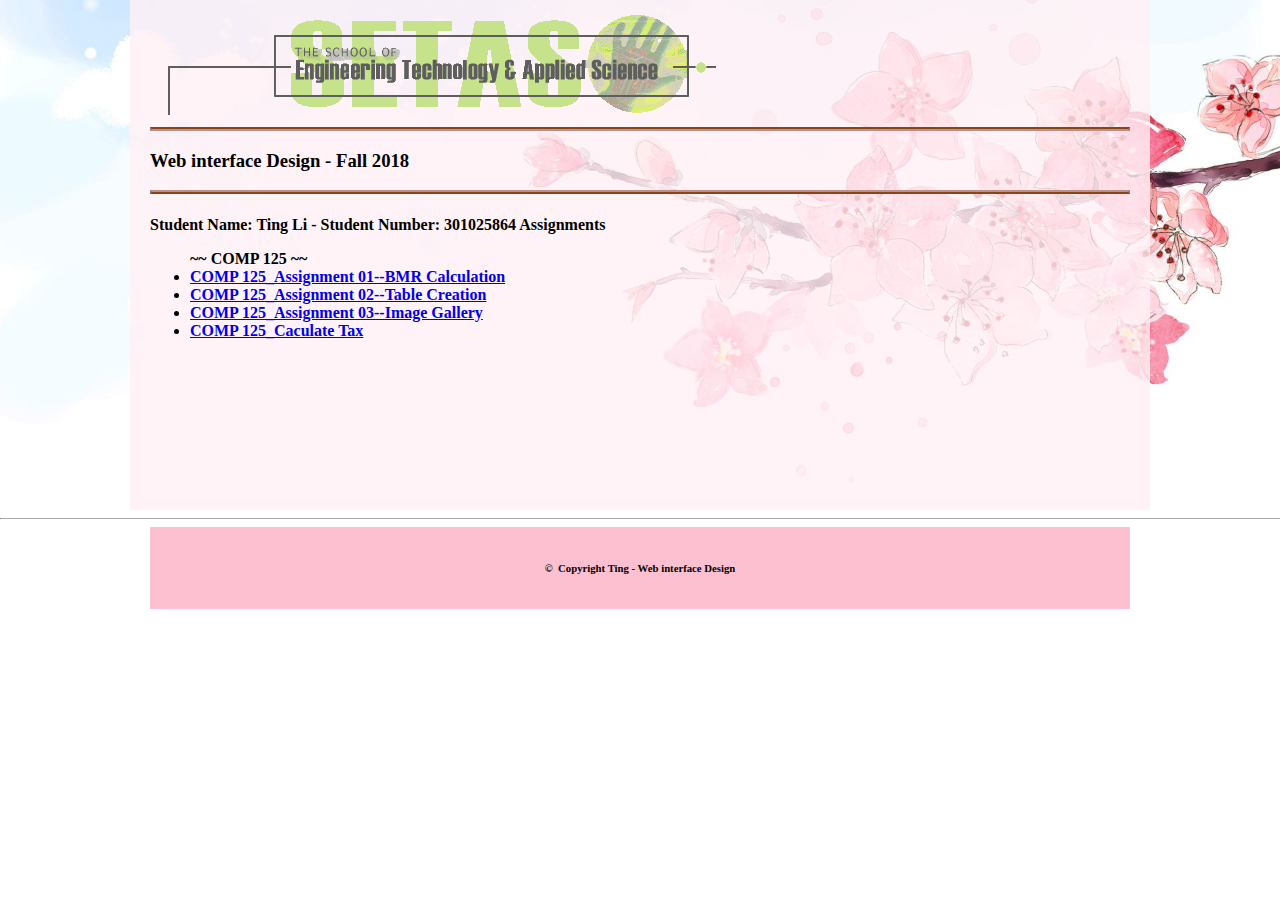
<file: index.html>
<!doctype html>
<!-- Personal home page -->
<!--Created by Ting Li-->
<!--23 Sep 2018-->
<html language="en">
<head>
<title>Ting - Home Page</title>
<meta charset="utf-8">
<style>
    .image_left{
        float: left;
        width: 150px;
        margin-left:50px;
        margin-top:20px;
    }
    .image_right{
        float:right;
        width:150px;
        margin-right:50px;
    }
    .headbackground {
        background-image:url("h3body_background_sakura.jpeg");
        background-size:100%;
        background-repeat:no-repeat;
        /* height:1800px; */
    }
    .bodyFormat{
        width:980px;
        margin-left:auto;margin-right:auto;
        background-color:rgba(255,240,245,0.8);
        padding-left:20px;
        padding-right:20px;
        padding-top:10px;
        padding-bottom:0;
        height: 500px;
    }  
    .praMiddle{
        margin-left:auto;
        margin-right:auto;
        width:500px;
}
.bodyTextFormat{
    font-size:14px;
}
    .footer{
        position:relative;
        text-align:center;
        background-color:rgb(253, 192, 208);
        padding:10px 0px;
        width: 980px;
        margin-left: auto;
        margin-right: auto;  
    }
    #a_text:link{
        color:black;
        background-color:transparent;
        text-decoration: none;
    }
    #a_text:visited{
        color:saddlebrown;
        background-color:transparent;
        text-decoration: none;
    }
    #a_text:hover{
        color:red;
        background-color:transparent;
        text-decoration: none;
    }
    #a_text:active{
        color:pink;
        background-color:transparent;
        text-decoration: none;
    }
   .email{
       width:20px;
       margin-bottom: 0;      
   }
</style>
</head>
<body style ="font-family: verdana;margin:0;">
<div id="top" class="headbackground">
    <div class="bodyFormat">
  
<img src="logo.gif" alt="SETAS logo">
<hr style="border-style:solid;border-width:2px;border-top-color:saddlebrown;border-bottom-color: rosybrown;" >
<h3> Web interface Design - Fall 2018</h3>
<hr style="border-style:solid;border-width:2px;border-bottom-color:saddlebrown;border-top-color: rosybrown;" >

<h4>Student Name: Ting Li - Student Number: 301025864

    <span>Assignments</span>
    <ul>
        <!-- <strong>~~ COMP 123 ~~</Strong>
        <li><a href="wk03/wk03.html">Class Example Week 03</a>&nbsp;&nbsp;</li>
        <li><a href="wk03 assignment 02/assignment 02.html">Assignment 2 - Protected Area</a></li>
        <li><a href="Assignment 03/Assignment 03.html">Assignment 3 - Product Page</a></li>
        <li><a href="Assignment04/Assignment04.html">Assignment 4 - Form</a></li>
        <li><a href="project/index.html">Project</a></li>
        <br> -->
        <strong>~~ COMP 125 ~~</Strong>
        <li><a href="COMP125Assignment01/assignment1.html">COMP 125_Assignment 01--BMR Calculation</a></li>
        <li><a href="wk03/assignment02.html">COMP 125_Assignment 02--Table Creation</a></li>
        <li><a href="wk04/assignment04.html">COMP 125_Assignment 03--Image Gallery</a></li>
        <li><a href="RA_Assignment_01/Ralph_Assignment.html">COMP 125_Caculate Tax</a></li>
    </ul>
</div>
</div>
<!--body text code end-->
<!--footer code-->
    <hr style="border-top: 2px;border-color:darkgrey;">
    <div class="footer">
        <h6 text-align="center";color="">&copy;&nbsp;&nbsp;Copyright Ting - Web interface Design</h6>
</div>
</div>
</div>
</body>
</html>
</file>
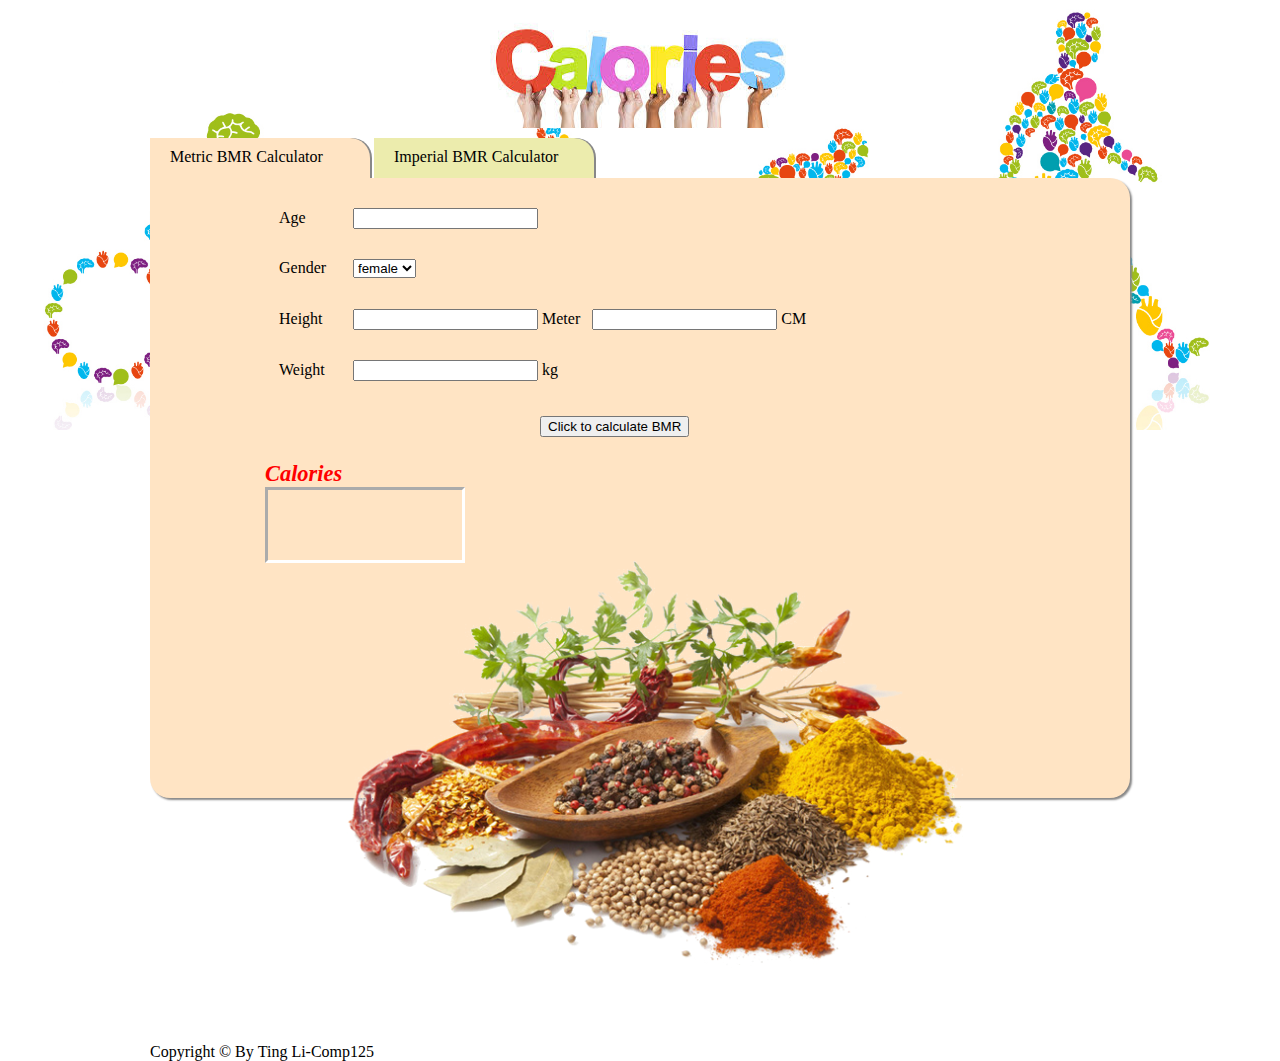
<file: COMP125Assignment01/assignment1.html>
<!DOCTYPE html>
<!--  -->
<head>
<title>
    Assignment01
</title>
<script src="assignment1.js"></script>
<link href="assigment1.css" rel="styleSheet" type="text/css">
</head>
<body id="body" class="bodyClass">
    <hearder id="header" class="headerClass">
        <span id="imgSpan"><img id="image" class="imageClass" src="images/calories.jpg" alt="Calorie image"></span>
    </hearder>
    <div id="subBody" class="subBodyClass">
        <span id="metricTab" class="tabHeightWidth colorLightBule " onclick="tabChange(this.id)" >
            Metric BMR Calculator
        </span>
        <span id="imperialTab" class="tabHeightWidth imperialTabClass" onclick="tabChange(this.id)">
            Imperial BMR Calculator
        </span>
        <div id="bodyDiv" class="bodyDivClass colorBisque">
            <form id="form" onsubmit="return calculateCalerie()">
            
            <!-- <fieldset>
                <label for="name">Name</label>
                <input id="name" name="Name" type="text" placeholder="Your name" required>
            </fieldset>
            <fieldset>
                <label for="email">email</label>
                <input id="email" name="Email" type="email" placeholder="mail@example.com" required>
            </fieldset> -->
            <fieldset>
                <label class="labelClass" for="age">Age</label>
                <input id="age" name="Age" type="number"min="0" required>
            </fieldset>
            <fieldset>
                <label class="labelClass"for="sex">Gender</label>
                <select id="sex" name="Gender">
                    <option value="female" selected>female</option>
                    <option value="male">male</option>
                </select>
            </fieldset>
            <div id="ImperialCalculatorSpecific">
                <fieldset>
                    <label class="labelClass" for="heightFeet">height</label>
                    <input id="heightFeet" name="heightFeet" type="number" min="0">&nbsp;<span>FEET</span>&nbsp;&nbsp;
                    <input id="heightInches" name="heightInches" type="number" min="0">&nbsp;<span>INCHES</span>
                </fieldset>
                <fieldset>
                    <label class="labelClass"for="weightStone">Weight</label>
                    <input id="weightStone" name="weightStone" type="number"min="0" >&nbsp;<span>Stone</span>
                    <input id="weightPounds" name="weightPounds" type="number" min="0">&nbsp;<span>Pounds</span>
                </fieldset>
            </div>
            <div id="metricCalculatorSpecific">
                <fieldset>
                    <label class="labelClass"for="heightMeter">Height</label>
                    <input id="heightMeter" name="heightMeter" type="number" min="0"required>&nbsp;<span>Meter&nbsp;&nbsp;</span>
                    <input id="heightCM" name="heightCM" type="number" min="0"required>&nbsp;<span>CM</span>
                </fieldset>
                <fieldset>
                    <label class="labelClass"for="weight">Weight</label>
                    <input id="weightKg" type="number" min="0"required><span>&nbsp;kg</span>
                </fieldset>
            </div>
            <fieldset id="activityFieldset">
                <label class="activityLableClass" for="sedentary">Select your activity Level</label>
                <input name="activity" id="sedentary" type="radio" value="sedentary"> I am sedentary (little or no exrcise)<br>
                <input name="activity" id="lightlyActive" type="radio" value="lightlyActive"> I am lightly active (light exercise or sports 1-3 days per week)<br>  
                <input name="activity" id="moderatelyActive" type="radio" value="moderatelyActive"> I am moderately active (moderate exercise or sports 3-5 days per week)<br>
                <input name="activity" id="veryActive" type="radio" value="veryActive"> I am very active (hard exercise or sports 6-7 days per week)<br>
                <input name="activity" id="superActive" type="radio" value="superActive"> I am super active (very hard exercise or sports and a physical job or 2x training)    
            </fieldset>
            <div id="buttonDiv" class="buttonDivClass">
                <button id="button" type="submit">Click to calculate BMR</button>
            </div>
            <div class="lowerOutPutClass">
            <span id="outputSpan" class="outputSpanClass lowerSpanCommonClass">
                <span class="caloriesText"><b>Calories</b></span>
                <div id="output" class="outputClass">&nbsp;</div>
            </span> 
            <span id="intakeDisplay" class="intakeDisplayClass lowerSpanCommonClass">
                <span class="intakeText"><b>InTake Calorie</b></span>&nbsp;
                <div id="intake" class="outputClass">&nbsp;</div>
            </span>
            <span class="lowImageSpanClass">
                <img class="lowImageClass" src="images/kisspng-indian-cuisine-spice-herb-seasoning-wallpaper-food-seasoning-spices-5a6ed534eb8cd0.7750431715172129809648.png" alt="food picture">
            </span>
        </div>
            <!-- <span><input id="submit" type="submit" value="Click to submit"></span> -->
            <!-- <span><input id="reset" type="reset" value="Refresh the table"></span>    -->
        </form>
        </div>
    </div>
    <footer>
        Copyright&nbsp;&copy;&nbsp;By&nbsp;Ting Li-Comp125
    </footer>
</body>
</file>
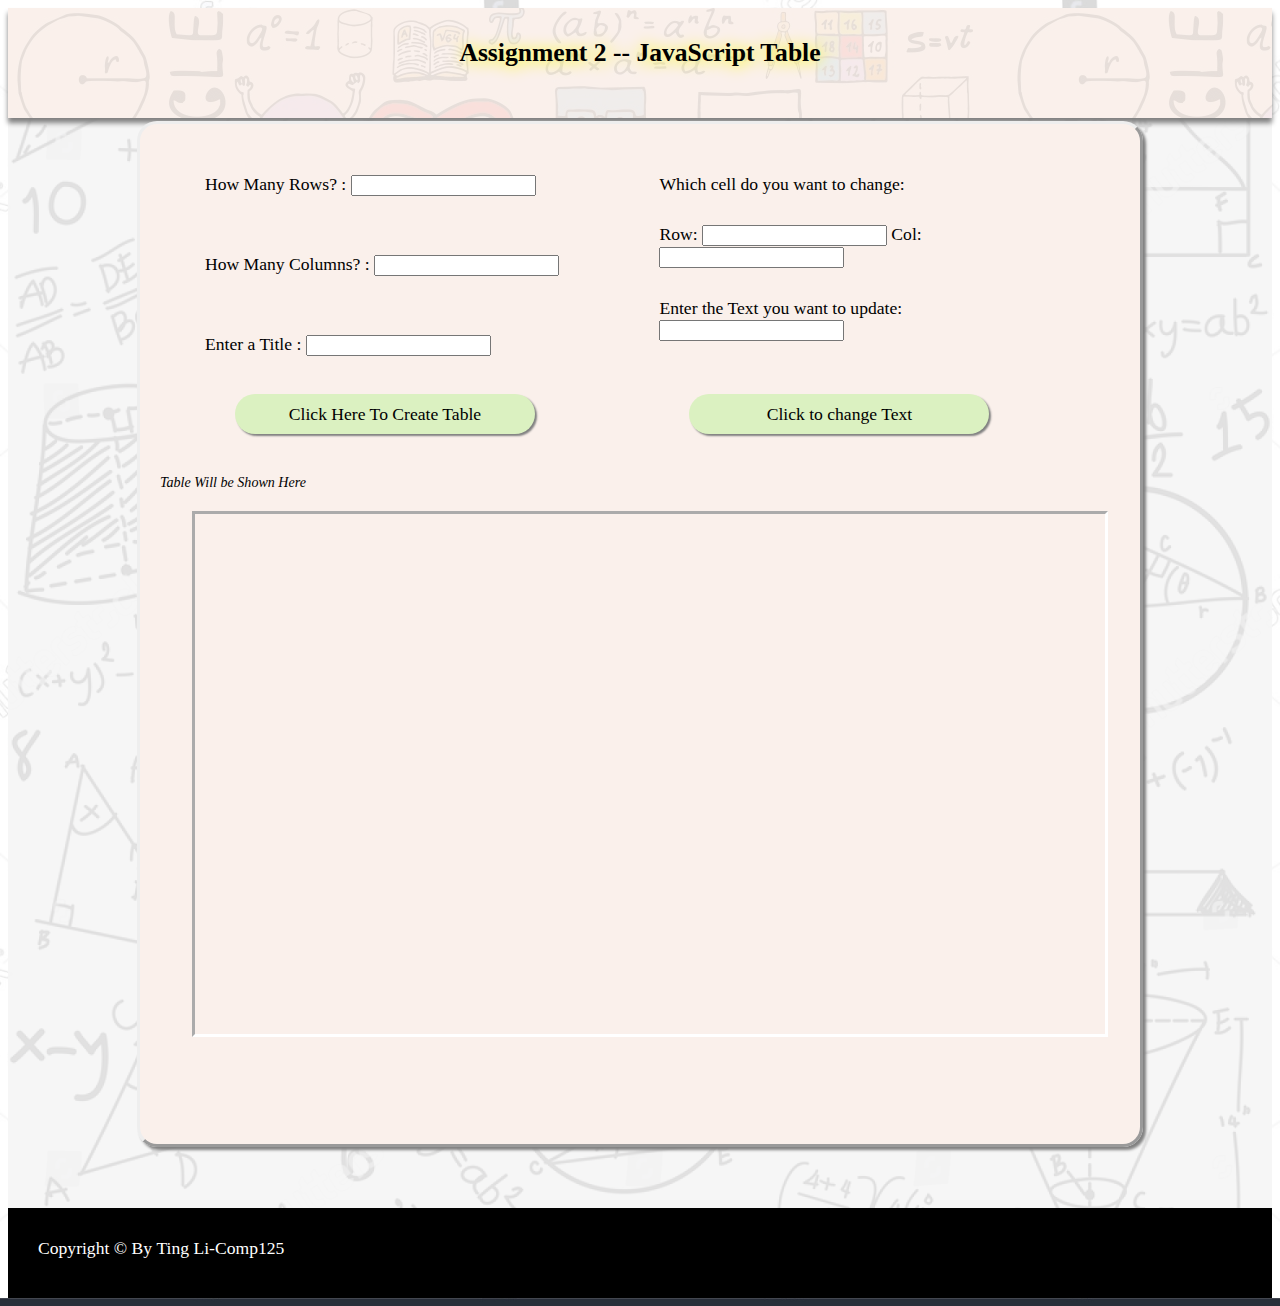
<file: wk03/assignment02.html>
<!DOCTYPE html>
<head>
    
    <link rel="stylesheet" href="assignment02.css" >
    <meta charset="ult-8">
    <title>Assignment 02</title>
    <link rel="icon" href="image/icon.png" type="image/x-icon">
</head>
<body class="bodyClass">
    <div class="bodyTrans">
    <div class="headbackgroundDivClass">
    <div class="HeadDivClass">
        <b>Assignment 2 -- JavaScript Table</b>
    </div>
</div>
    <div class="subBodyClass">
        <div class="subUpperDiv">
            <span class="tableSpan">
                <div id="tableInputDiv" class="tableInputDivClass">
                        <div class="QuestionDiv">How Many Rows? :&nbsp;<input id="tableRowInput"type="number" min=0></div>
                        <div class="QuestionDiv">How Many Columns? :&nbsp;<input id="tableColInput"type="number"min=0></div>
                        <div class="QuestionDiv">Enter a Title :&nbsp;<input id="tableTitleInput"></div>
                </div>
                <div id="clickDiv" class="clickDivClass">
                        Click Here To Create Table
                </div>
            </span>
            <span class="tableSpan">
                <div id="locationText" class="QuestionDiv"> Which cell do you want to change: </div>
                <span id="rolChangeSpan" class="QuestionDiv">Row: <input id="rolChange" type="number"min=0></span>
                <span id="ColChangeSpan" class="QuestionDiv">Col: <input id="colChange" type="number"min=0></span>
                <div id="ClickValueInsert" class="QuestionDiv">
                        Enter the Text you want to update: <input id="valueInsertInput">
                </div>
                <div id="ChangeDiv" class="clickDivClass" > 
                    Click to change Text
                </div>
            </span>
        </div>
    <div class="TableShowText"> <em>Table Will be Shown Here</em></div>
    <div id="tableShowDiv" class="tableShowDivClass">

    </div>
</div>
</div>
<footer>
        Copyright&nbsp;&copy;&nbsp;By&nbsp;Ting Li-Comp125
    </footer>
    <script src="assignment02.js">
    </script>
</body>
</file>
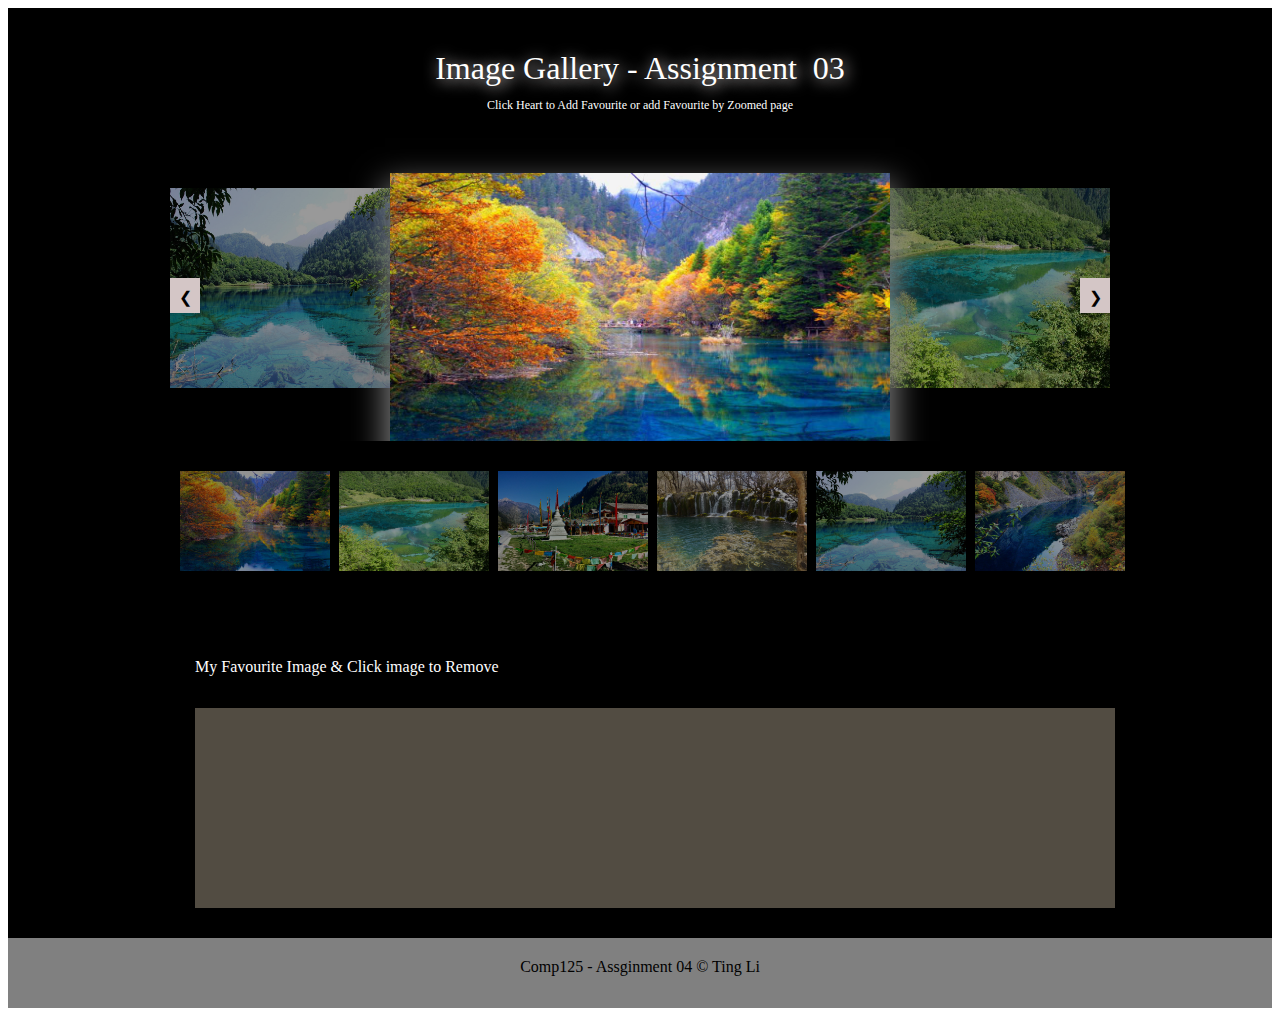
<file: wk04/assignment04.html>
<!DOCTYPE html>
<head>
<title>
    Comp123-Assignment04
</title>

<meta>
<link rel="stylesheet" href="assignment04.css" >
<meta charset="ult-8">
<script src="assignment04.js"></script>
</head>
<body class="bodyClass" onload="addEventAddFav()">
<div class="subBody">
    <div class="divAfterBody">
        <p class=divHeaderText> Image Gallery - Assignment &nbsp;03</p>
    </div>
    <div class="introdcutionClass">
        Click Heart to Add Favourite or add Favourite by Zoomed page
    </div>
    <div id="imgRightShowContainer" class="imgRightShowContainerClass">
        <div id="imageContainer" class="imageContainerClass">
            <!-- <div id="imageSubContainer" class="imageSubContainerClass"> -->
                <span id="cImag1" class="cImagSpan">
                    <img class="cImagClass"src="image/img-01-preset-01.jpg" alt="img">
                    <span id="cImag1-canvas-span" class="cImagShowClass" >
                        <canvas id="cImag1-canvas" width="30" height="30"></canvas>
                    </span>
                </span>
                <span id="cImag2" class="cImagSpan">
                    <img class="cImagClass"src="image/img-02-preset-2.jpg" alt="img">
                    <span id="cImag2-canvas-span" class="cImagShowClass">
                        <canvas id="cImag2-canvas" width="30" height="30"></canvas>
                    </span>
                </span>
                <span id="cImag3" class="cImagSpan">
                    <img class="cImagClass"src="image/img-03-preset-1.jpg" alt="img">
                    <span id="cImag3-canvas-span" class="cImagShowClass">
                        <canvas id="cImag3-canvas" width="30" height="30"></canvas>
                    </span>
                </span>
                <span id="cImag4" class="cImagSpan">
                    <img class="cImagClass"src="image/img-04-preset-4.jpg" alt="img">
                    <span id="cImag4-canvas-span"class="cImagShowClass">
                        <canvas id="cImag4-canvas" width="30" height="30"></canvas>
                    </span>
                </span>    
                <span id="cImag5" class="cImagSpan">
                    <img class="cImagClass"src="image/img-05-preset-05.jpg" alt="img">
                    <span id="cImag5-canvas-span"class="cImagShowClass">
                        <canvas id="cImag5-canvas" width="30" height="30"></canvas>
                    </span>
                </span>
                <span id="cImag6" class="cImagSpan">
                        <img class="cImagClass"src="image/img-06-preset-06.jpg" alt="img">
                        <span id="cImag6-canvas-span"class="cImagShowClass">
                            <canvas id="cImag6-canvas" width="30" height="30"></canvas>
                        </span>
                    </span>
                <span id="zoomImgNoteId" class="zoomImagNote" onclick="openNewWindow()">
                        Click here to find zoomed image
                </span>
            <!-- </div> -->
            <span id="buttonBelow" onclick="imageDisplayClick(-1)" class="buttonImg buttonBelowClass">&#10094;</span>  
            <span id="buttonRight" onclick="imageDisplayClick(1)" class="buttonImg buttonRightClass">&#10095;</span>  
        </div>
        <div id="imgBelowContainer" class="imgBelowContainerClass">
                <span id="cImag1-Below" class="cImagSpanBelow">
                    <img class="cImagClassBelow"src="image/img-01-preset-01.jpg" alt="img">
                </span>
                <span id="cImag2-Below" class="cImagSpanBelow">
                    <img class="cImagClassBelow"src="image/img-02-preset-2.jpg" alt="img">
                </span>
                <span id="cImag3-Below" class="cImagSpanBelow">
                    <img class="cImagClassBelow"src="image/img-03-preset-1.jpg" alt="img">
                </span>
                <span id="cImag4-Below" class="cImagSpanBelow">
                    <img class="cImagClassBelow"src="image/img-04-preset-4.jpg" alt="img">
                </span>    
                <span id="cImag5-Below" class="cImagSpanBelow">
                    <img class="cImagClassBelow"src="image/img-05-preset-05.jpg" alt="img">
                </span>
                <span id="cImag6-Below" class="cImagSpanBelow">
                        <img class="cImagClassBelow"src="image/img-06-preset-06.jpg" alt="img">
                </span>
        </div>
    </div>
    <div id="MyFavBan" class="MyFavBanClass">
        <div id="MyFavImg" class="MyFavImgClass">
            My Favourite Image & Click image to Remove
        </div>
        <div id="favImgBan" class="favImgBanClass">

        </div>
    </div>

</div>
<footer class="footerClass">
    Comp125 - Assginment 04 &copy; Ting Li
</footer>

</body>
</file>
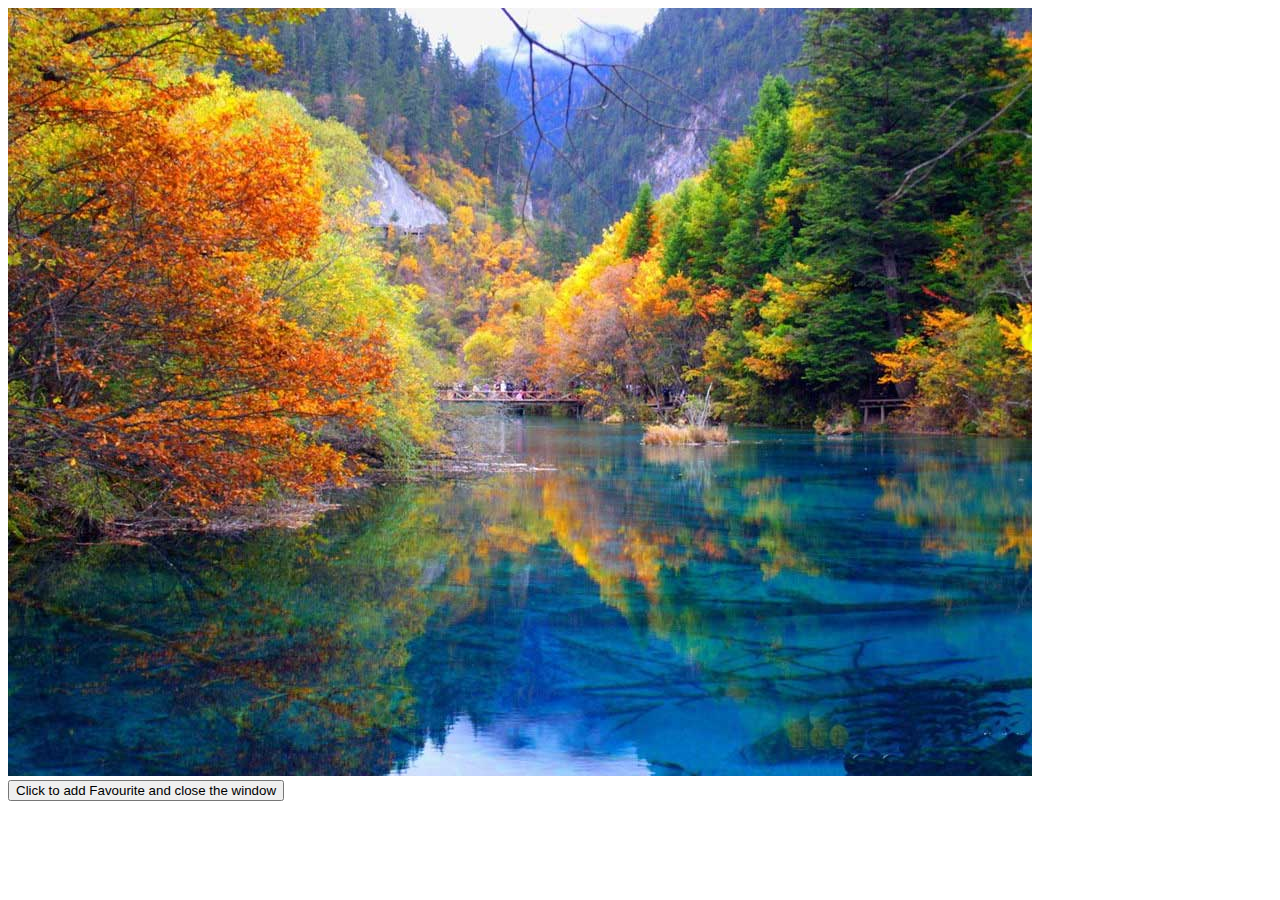
<file: wk04/cImag01.html>
<!DOCTYPE html>
<head>
    <title>
        Image 01
    </title>
</head>
<body>
<div>
    <img src="image/img-01-preset-01.jpg">

    <button id="newWindowAddFav" onclick="handleClick()">
            Click to add Favourite and close the window
    </button>
</div>
<script>
    function handleClick(){
        window.opener.postMessage('cImag1', '*');
        window.close();
    }
</script>
</body>
</file>
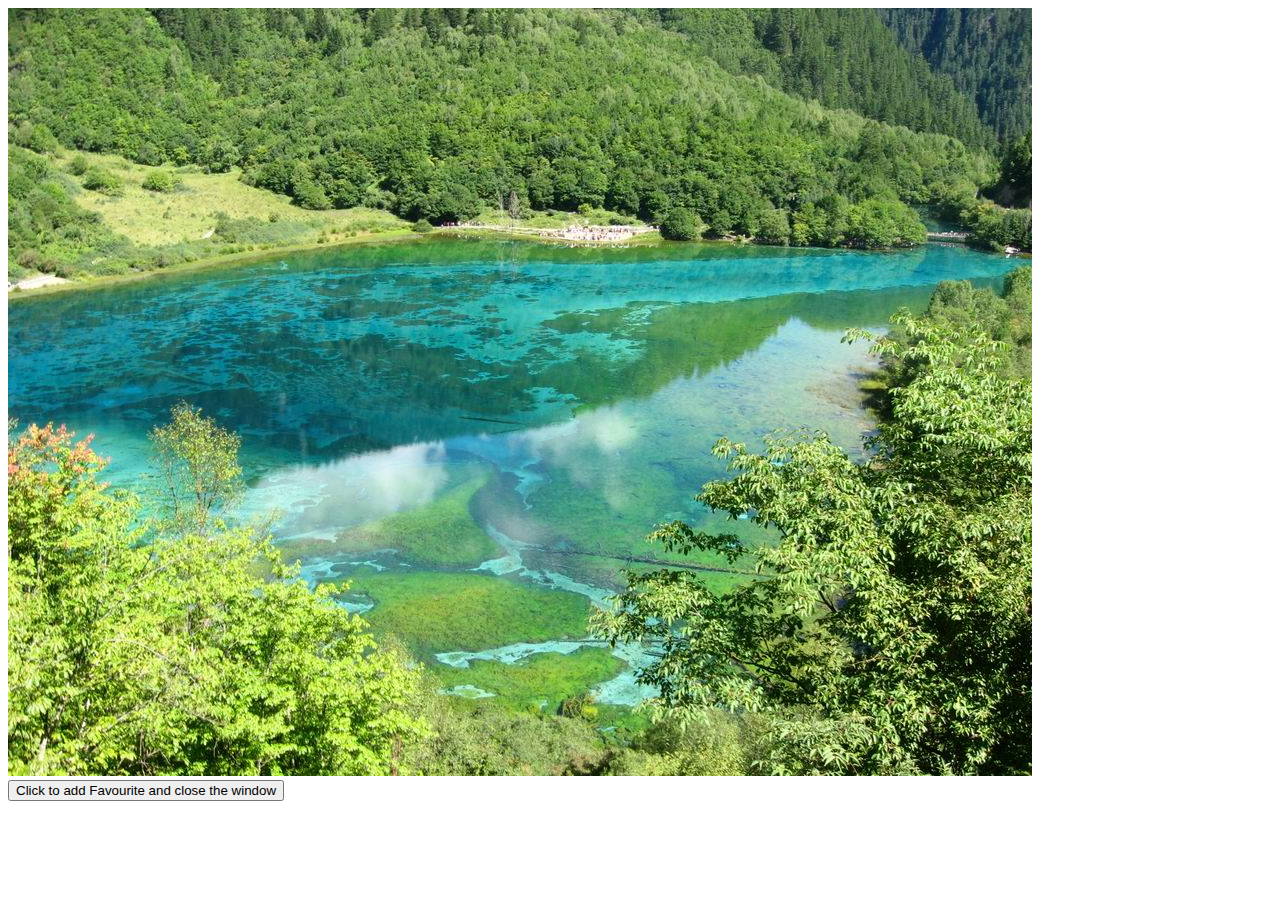
<file: wk04/cImag02.html>
<!DOCTYPE html>
<head>
    <title>
        Image 02
    </title>
</head>
<body>
<div>
    <img src="image/img-02-preset-2.jpg">
</div>
<button id="newWindowAddFav" onclick="handleClick()">
        Click to add Favourite and close the window
</button>
</div>
<script>
    function handleClick(){
        window.opener.postMessage('cImag2', '*');
        window.close();
    }
</script>
</body>
</file>
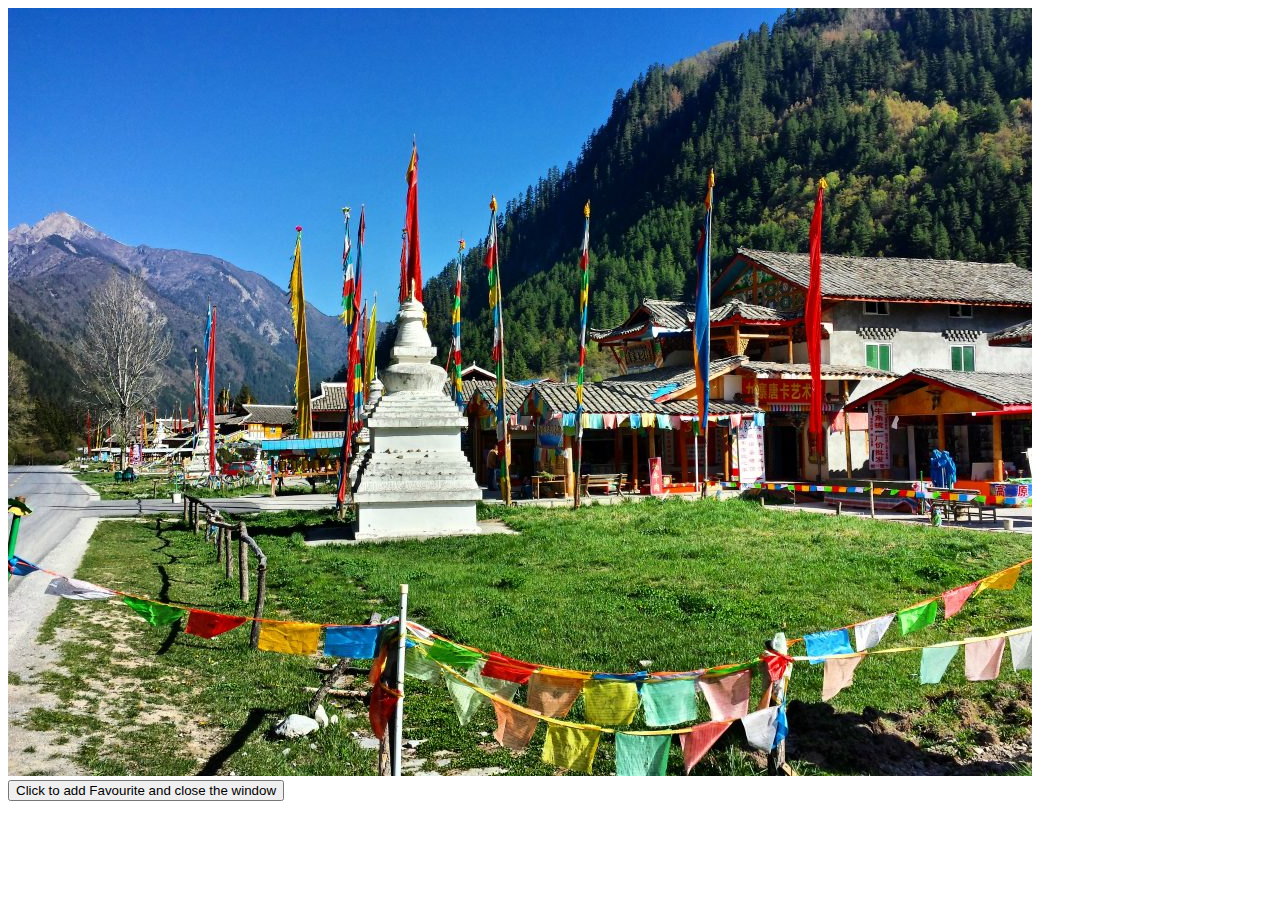
<file: wk04/cImag03.html>
<!DOCTYPE html>
<head>
    <title>
        Image 03
    </title>
</head>
<body>
<div>
    <img src="image/img-03-preset-1.jpg">
</div>
<button id="newWindowAddFav" onclick="handleClick()">
        Click to add Favourite and close the window
</button>
</div>
<script>
    function handleClick(){
        window.opener.postMessage('cImag3', '*');
        window.close();
    }
</script>
</body>
</file>
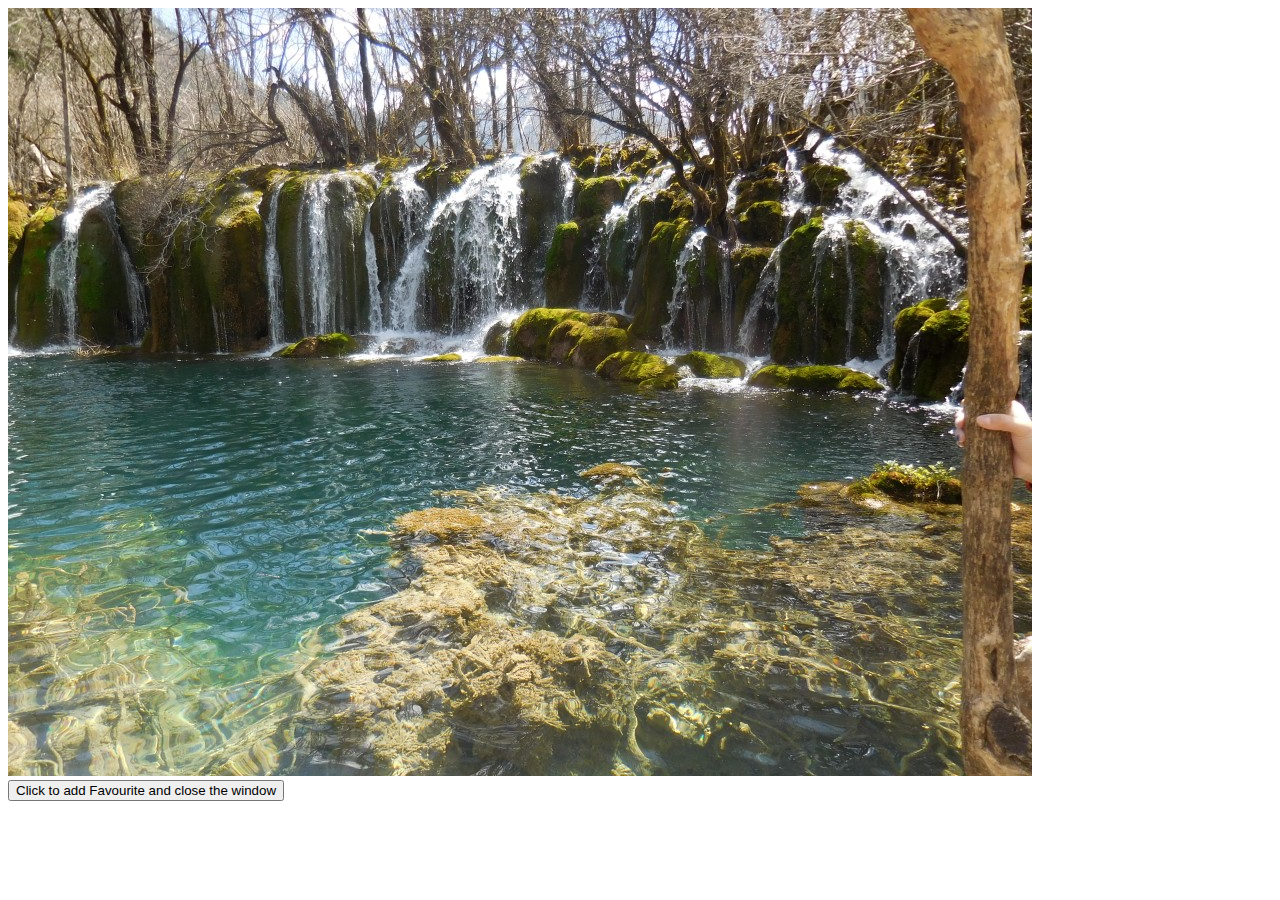
<file: wk04/cImag04.html>
<!DOCTYPE html>
<head>
    <title>
        Image 04
    </title>
</head>
<body>
<div>
    <img src="image/img-04-preset-4.jpg">
</div>
<button id="newWindowAddFav" onclick="handleClick()">
        Click to add Favourite and close the window
</button>
</div>
<script>
    function handleClick(){
        window.opener.postMessage('cImag4', '*');
        window.close();
    }
</script>
</body>
</file>
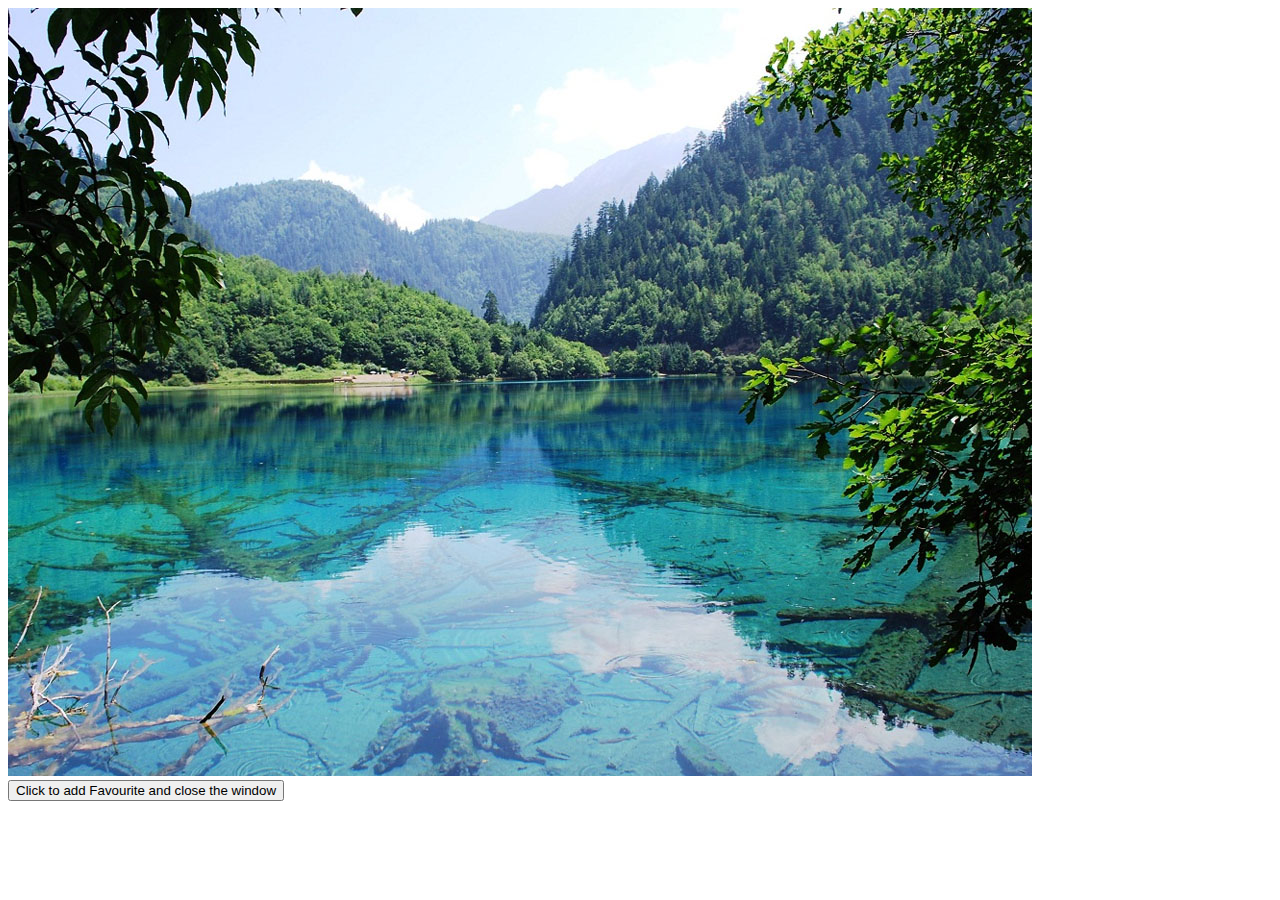
<file: wk04/cImag05.html>
<!DOCTYPE html>
<head>
    <title>
        Image 05
    </title>
</head>
<body>
<div>
    <img src="image/img-05-preset-05.jpg">
</div>
<button id="newWindowAddFav" onclick="handleClick()">
        Click to add Favourite and close the window
</button>
</div>
<script>
    function handleClick(){
        window.opener.postMessage('cImag5', '*');
        window.close();
    }
</script>
</body>
</file>
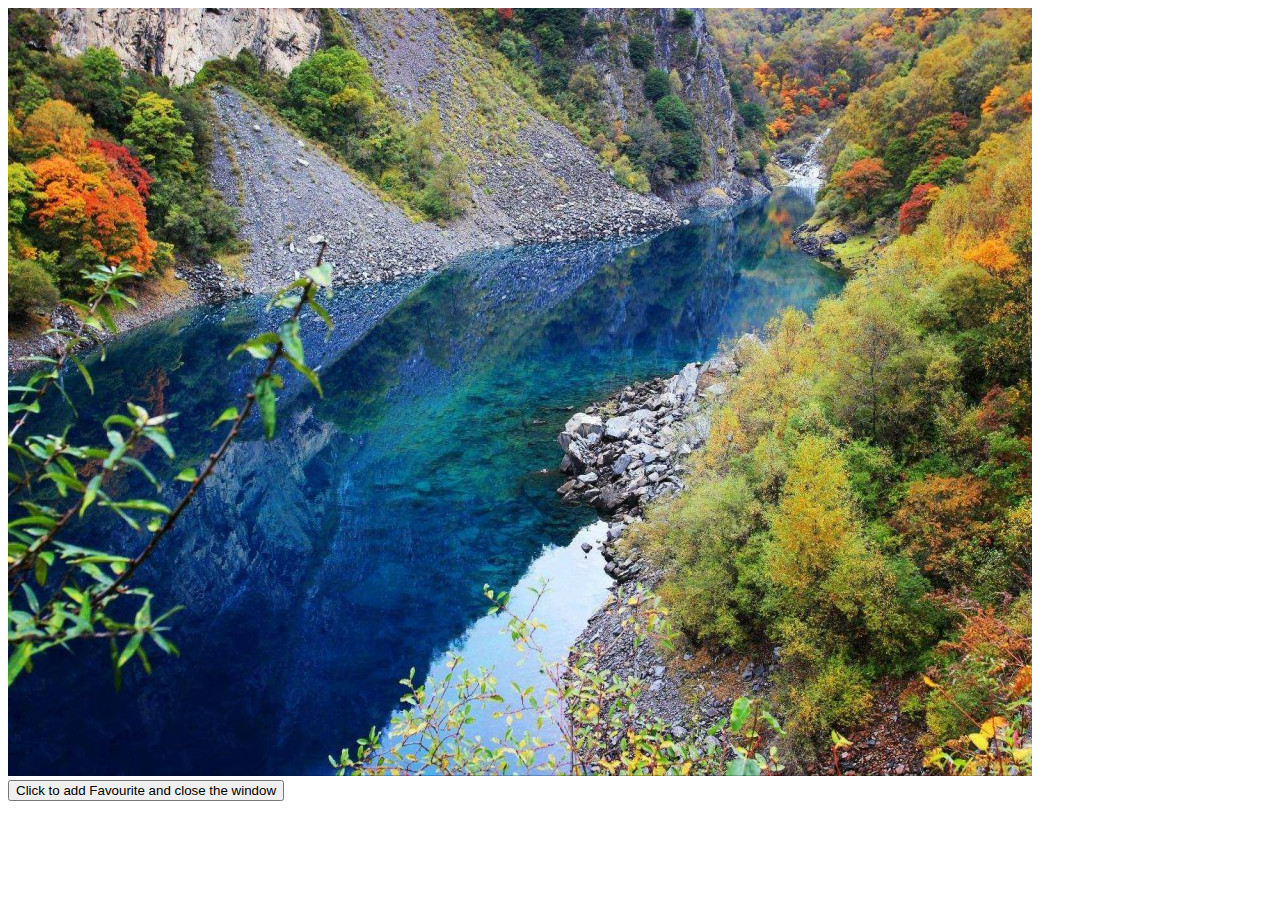
<file: wk04/cImag06.html>
<!DOCTYPE html>
<head>
    <title>
        Image 06
    </title>
</head>
<body>
<div>
    <img src="image/img-06-preset-06.jpg">
</div>
<button id="newWindowAddFav" onclick="handleClick()">
        Click to add Favourite and close the window
</button>
</div>
<script>
    function handleClick(){
        window.opener.postMessage('cImag6', '*');
        window.close();
    }
</script>
</body>
</file>
<file: COMP125Assignment01/assigment1.css>
.bodyClass
{
    width: 980px;
    height:550px;
    margin-right: auto;
    margin-left: auto;
    font-family: Verdana;
    background-image: url(images/movement-for-movement-body.jpg);
    background-repeat: no-repeat;
    background-size: 100%;
}
.headerClass
{
    height:120px;
    width:980px;
    display: block;
}
.subBodyClass
{
    height:905px;
    padding-top:10px;
}
#imgSpan
{
    width:300px;
    height:120px;
    display:block;
    margin-left: auto;
    margin-right:auto;
}
.imageClass
{
    width:300px;
    height:120px;
}
.buttonDivClass
{
    width:200px;
    height:35px;
    margin-right:auto;
    margin-left:auto;
    padding-top:15px;
}
fieldset
{
    border:none;
    padding-top:10px;
}
form
{
    width:750px;
    height:600px;
    margin-left: auto;
    margin-right: auto;
}
.colorLightBule
{
    background-color: bisque;
}
.colorMetric{
    background-color:rgb(255,239,213);
}
.colorImperial{
    background-color: rgb(250,250,210);
}
.colorBisque{
    background-color: bisque;
}
#ImperialCalculatorSpecific
{
    display: none;
}
.tabHeightWidth
{
    height:30px;
    width: 200px;
    display: inline-block;
    padding-top: 10px;
    padding-left: 20px;
    box-shadow: 2px 0px 0px 0px #888888;
    border-radius: 0px 20px 0px 0px;
}
.bodyDivClass
{
    padding-top:20px;
    border-radius: 0px 20px 20px 20px;
    box-shadow: 2px 2px 2px #888888;
}
#activityFieldset
{
    display:none;
}
#intakeDisplay
{
    display: none;
    position: absolute;
}
.addTabHoverClass
{
    background-color:rgb(128,128,128);
}
.addTabAfterClickClassMetric
{
    background-color:rgb(202, 189, 167);
}
.addTabAfterClickClassImperial
{
    background-color:  rgb(206, 206, 171);
}
.imperialTabClass
{
    background-color: rgb(236, 236, 173);
}
.lowerSpanCommonClass
{
    height:100px;
    width: 200px;
}
.outputSpanClass
{
    display: inline-block;
    position: relative;
}
.caloriesText
{
    font-size: 1.4em;
    font-style: italic;
    color: red;
}
.intakeText
{
    font-size: 1.4em;
    font-style: italic;
    color: rgb(153, 0, 255); 
}
.lowerOutPutClass
{
    height:120px;
    padding-top:10px;
    display: block;
}
.outputClass
{
    height: 50px;
    border-style: inset;
    border-width: 3px;
    border-color:white;
    text-align: center;
    font-size: 1.2em;
    padding-top:20px;
}
.intakeDisplayClass
{
    padding-left:30px;
}
.lowImageClass
{
    width: 100%;
    height:100%;
}
.lowImageSpanClass
{
    overflow: visible;
    display: block;
    height: 407px;
    width: 650px;
    margin-left: auto;
    margin-right: auto;
}
.labelClass
{
    height:30px;
    width: 70px;
    display: inline-block;
}
.activityLableClass
{
    height: 30px;
    width: 300px;
    display: block;
}
.tabHeightWidth:hover
{
    background-color: rgba(245, 245, 220, 0.801);
}
</file>
<file: wk03/assignment02.css>
.bodyClass
{
    background-image: url(image/bodyBackground.jpg);
    background-size: 100%;
    /* opacity: 0.5; */
    /* filter: alpha(opacity=50) */
}
.bodyTrans
{
    background-color: rgba(245, 245, 245, 0.904);
    height: 1200px;
}
.subBodyClass
{
    width:980px;
    height:1000px;
    margin-left: auto;
    margin-right:auto;
    font-size: 1.1em;
    padding-top: 20px;
    background-color: rgba(250, 240, 235, 0.99);
    margin-top: 3px;
    border-radius: 20px 20px;
    padding-left:20px;
    box-shadow: 3px 3px 3px gray;
    border-style: outset;
}
.HeadDivClass
{
    height:80px;
    padding-top:30px;
    text-align: center;
    font-size:1.6em;
    background-color: rgba(250, 240, 235, 0.90);
    text-shadow: 1px 1px 15px yellow;
    box-shadow: 0px 5px 5px gray;
}
.QuestionDiv
{
    height:50px;
    padding-top: 30px;
}
.headbackgroundDivClass
{
    background-image: url(image/math-2.jpeg);
    background-attachment: fixed;
}
.bodyClass
{
    font-family: Verdana;
}
.clickDivClass
{
    height:30px;
    width: 300px;
    text-align: center;
    padding-top: 10px;
    background-color:rgb(219, 241, 193);
    border-radius: 20px 20px 20px 20px;
    border:1px;
    border-color: azure;
    box-shadow: 2px 2px 2px gray;
    position: absolute;
    bottom: 10px;
    margin-left:30px;
}
.tableShowDivClass
{
    padding-top:20px;
    border-style: inset;
    border-color: white;
    height:500px;
    width: 890px;
    margin-left: auto;
    margin-right: auto;
    padding-left: 20px;
    margin-top: 20px;
}
.TableShowText
{
    font-size: 0.8em;
    padding-top:20px;
}
.clickDivClass:hover
{
    background-color:rgb(159, 177, 139);
}
.clickDivClass:active
{
    background-color:rgb(203, 218, 140);
}
.tableSpan
{
    width:420px;
    height:300px;
    display: inline-block;
    position: relative;
    vertical-align: top;
    padding-left: 30px;
}
.tableSpan:hover
{
    background-color: bisque;
    box-shadow: 2px 2px 2px gray;
    border:20px;
}
.subUpperDiv
{
    height:310px;
    width: 950px;
    margin-left: auto;
    margin-right: auto;
}
footer{
    background-color: black;
    color: white;
    font-size: 1.1em;
    height: 60px;
    padding-top: 30px;
    padding-left: 30px;
}
tr
{
    border:1px;
    border-color: darkgray;
}
thead
{
    font-weight:bold;
    font-size: 1.5em;
    text-align: center;
    background-color: dimgrey; 
    color: white;
}
</file>
<file: wk04/assignment04.css>
.subBody
{
    width: auto;
    height: 930px;
    margin-left: auto;
    margin-right: auto;
    background-color: black;
}
.divHeaderText
{
    color: white;
    font-size: 2em;
    text-shadow: 2px 2px 15px #f5efef;
}
.cImagSpanBelow
{
    width:150px;
    height:100px;
    display: inline-block;
    margin-top: 10px;
    padding-left: 5px;
    opacity: 0.6;
}
.cImagSpanBelow:hover
{
    opacity: 1;
}
.cImagClassBelow
{
    width: 100%;
    height: 100%;
}
.imgBelowContainerClass
{
    width: 950px;
    height:120px;
    margin-top: 20px;
    margin-left: auto;
    margin-right: auto;
    display: block;
    padding-left: 20px;
    position: relative;
}
.imageContainerClass
{
    /* background-color: beige; */
    height: 303px;
    width: 940px;
    overflow: hidden;
    position: relative;
    display: block;
    margin-left: auto;
    margin-right: auto;
    margin-top: 10px;
}
.imgRightShowContainerClass
{
    height:500px;
    width: auto;
    display: block;
    background-color:black;
    padding-top: 10px;
    margin-left: auto;
    margin-right: auto;
}
.cImagShowClass
{
    z-index: 3;
    /* display: inline-block; */
    margin-left: 220px;
    /* background-color:  rgba(165, 161, 161, 0.377); */
    /* box-shadow: 2px 1px 1px 1px; */
    height:35px;
    width:60px; 
    position: absolute; 
    top:10px;
    right:0px;
}
.divAfterBody
{
    height: 80px;
    width: 500px;
    margin-left: auto;
    margin-right: auto;
    text-align: center;
    padding-top: 10px;
    display: block;
}
.cImagClass
{
    height:100%;
    width: 100%;
    display: inline-block;
}
.cImagSpan
{
    height:302px;
    width:500px; 
    /* display: none;  */
    position: absolute;
    margin-top: 35px;
}
.buttonImg
{
    height: 25px;
    width: 30px;
    text-align: center;
    padding-top: 10px;
    z-index: 2;
    position: absolute;
    background-color: rgb(212, 198, 198);
    top:140px;
}
.buttonBelowClass
{
    left: 0px;
}
.buttonImg:hover
{
    cursor: pointer;
}
.buttonRightClass
{
    right:0px;
}
.MyFavBanClass
{
    margin-top: 20px;
    padding-top: 10px;
    padding-left: 20px;
    height:300px;
    width: 910px;
    margin-left: auto;
    margin-right: auto;
    
}
.MyFavImgClass
{
    height:50px;
    color: white;
}
.favImgBanClass
{
    padding-left: 10px;
    padding-right: 10px;
    /* overflow-x: scroll; */
    width: 900px;
    height: 200px;
    background-color: rgba(255, 235, 205, 0.322);
    margin-left: auto;
    margin-right: auto;
    overflow: hidden;
}
.favImgBanClass:hover
{
    background-color: blanchedalmond;
    overflow: scroll;
}
.addFavSpanClass
{
    width:200px;
    height: 150px;
    padding-left: 10px;
    display: inline-block;
    padding-top: 10px;
}
.addImgOpacityLightClickClass
{
    opacity: 1;
}
.addOnloadStyleZDexTwo
{
    z-index: 2;
    display: inline-block;
    margin-left: 220px;
    box-shadow: 0px 15px 30px 5px grey;
}
.addOnloadStyleZDexOneLeft
{
    z-index: 1;
    /* position: absolute; */
    display: inline-block;
    left: 0;
    opacity: 0.6;
    width: 250px;
    height: 200px;
    margin-top: 50px;
}
.addOnloadStyleZDexOneRight
{
    z-index: 1;
    /* position: absolute; */
    display: inline-block; 
    right:0;
    opacity: 0.6;
    width: 250px;
    height: 200px;
    margin-top: 50px;
}
.addOnloadDislay
{
    display: none;
}
.canvaClass
{
    width: 50;
    height: 50;
    display: inline-block;
    right:0;
}
.addHearDisplaynone
{
    display: none;
}
.zoomImagNote
{
    position: absolute;
    right:380px;
    color:whitesmoke;
    top:150px;
    z-index: 3; 
}
.zoomImagNote:hover
{
    display: block;
    background-color: rgba(0, 0, 139, 0.534);
    cursor: pointer;
}
.addZoomNoteOnload
{
    display: none;
    background-color: rgba(0, 0, 139, 0.404);
}
.addZoomNoteShow
{
    display: block;
}
.footerClass
{
    background-color: gray;
    height: 50px;
    padding-top: 20px;
    text-align: center;
}
.cImagShowClass:hover
{
    display: block;
}
.introdcutionClass
{
    color: white;
    height: 20px;
    text-align: center;
    margin-left: auto;
    margin-right: auto;
    font-size: 12px;
}
</file>
